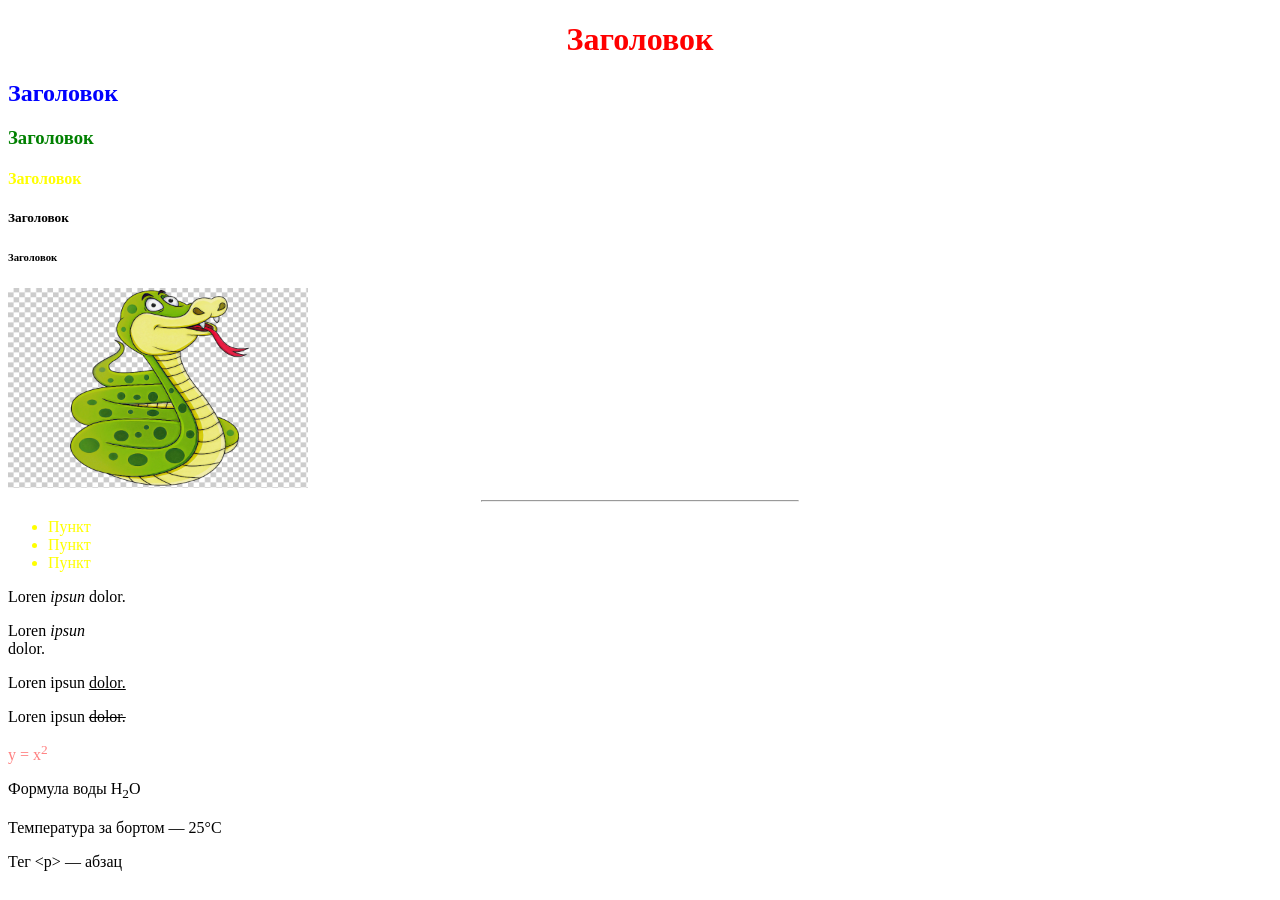
<file: index.html>
<!DOCTYPE html>
<!--SEO - Search Engine Optimization-->
<!--DOM - Document Object Model-->
<html lang="ru">
<head>
    <meta charset="UTF-8">
    <title>Мой сайт</title>
    <style>
      h1 {
        color: red;
        text-align: center;
      }
    </style>
  <link rel="stylesheet" href="css/style.css">
</head>
<body>
    <h1>Заголовок</h1>
    <h2 class="blue">Заголовок</h2>
    <h3 class="green">Заголовок</h3>
    <h4 id="yellow">Заголовок</h4>
    <h5>Заголовок</h5>
    <h6>Заголовок</h6>
    <img src="images/python.jpg" width="300" height="200" alt="Питон" srcset="">
    <hr width="25%">
    <ul>
      <li>Пункт</li>
      <li>Пункт</li>
      <li>Пункт</li>
    </ul>
    <p style="text-alight: centet;">Loren <em>ipsun</em> dolor.<p>
    <p>Loren <em>ipsun</em> <br> dolor.<p>
    <p>Loren ipsun <u>dolor.</u></p>
    <p>Loren ipsun <s>dolor.</s></p>
    <p class="red">y = x<sup>2</sup></p>
    <p>Формула воды H<sub>2</sub>O</p>
    <p>Температура за бортом &mdash; 25&deg;С</p>
    <p>Тег &lt;p&gt; &mdash; абзац
</body>
</html>
</file>
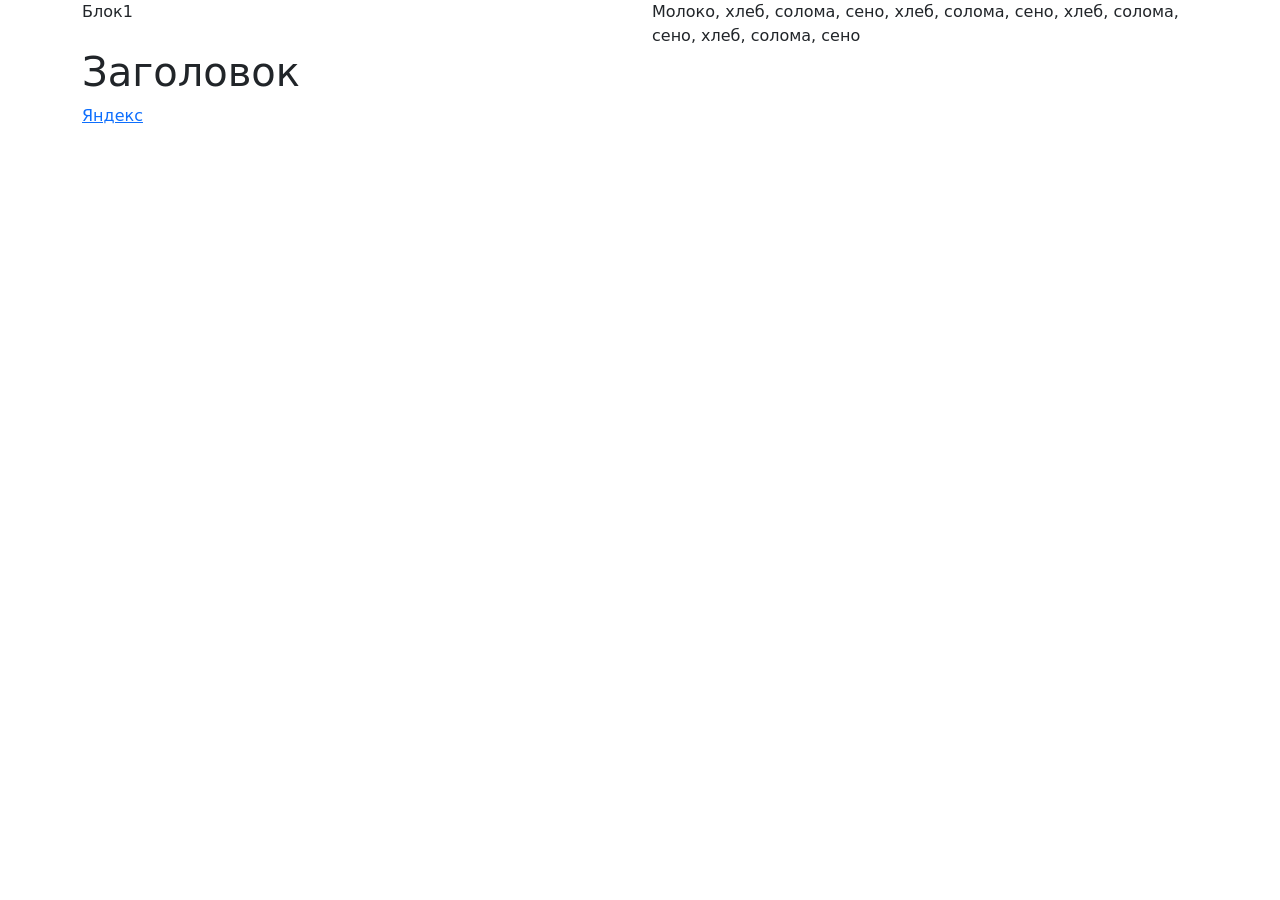
<file: about.html>
<!doctype html>
<html lang="en">
<head>
    <meta charset="UTF-8">
    <meta name="viewport"
          content="width=device-width, user-scalable=no, initial-scale=1.0, maximum-scale=1.0, minimum-scale=1.0">
    <meta http-equiv="X-UA-Compatible" content="ie=edge">
    <title>Document</title>
  <link href="https://cdn.jsdelivr.net/npm/bootstrap@5.0.2/dist/css/bootstrap.min.css" rel="stylesheet"
        integrity="sha384-EVSTQN3/azprG1Anm3QDgpJLIm9Nao0Yz1ztcQTwFspd3yD65VohhpuuCOmLASjC" crossorigin="anonymous">

</head>
<body>
<div class="container">
  <div class="row">
    <div class="col-12 col-lg-6">Блок1</div>
    <div class="col-12 col-lg-6">Молоко, хлеб, солома, сено, хлеб, солома, сено, хлеб, солома, сено, хлеб, солома, сено</div>
  </div>
<h1>Заголовок</h1>
<a href="http://yandex.ru" target="_blank"> Яндекс</a>
</div>
<script src="https://cdn.jsdelivr.net/npm/bootstrap@5.0.2/dist/js/bootstrap.bundle.min.js"
        integrity="sha384-MrcW6ZMFYlzcLA8Nl+NtUVF0sA7MsXsP1UyJoMp4YLEuNSfAP+JcXn/tWtIaxVXM" crossorigin="anonymous"></script>
</body>
</html>
</file>
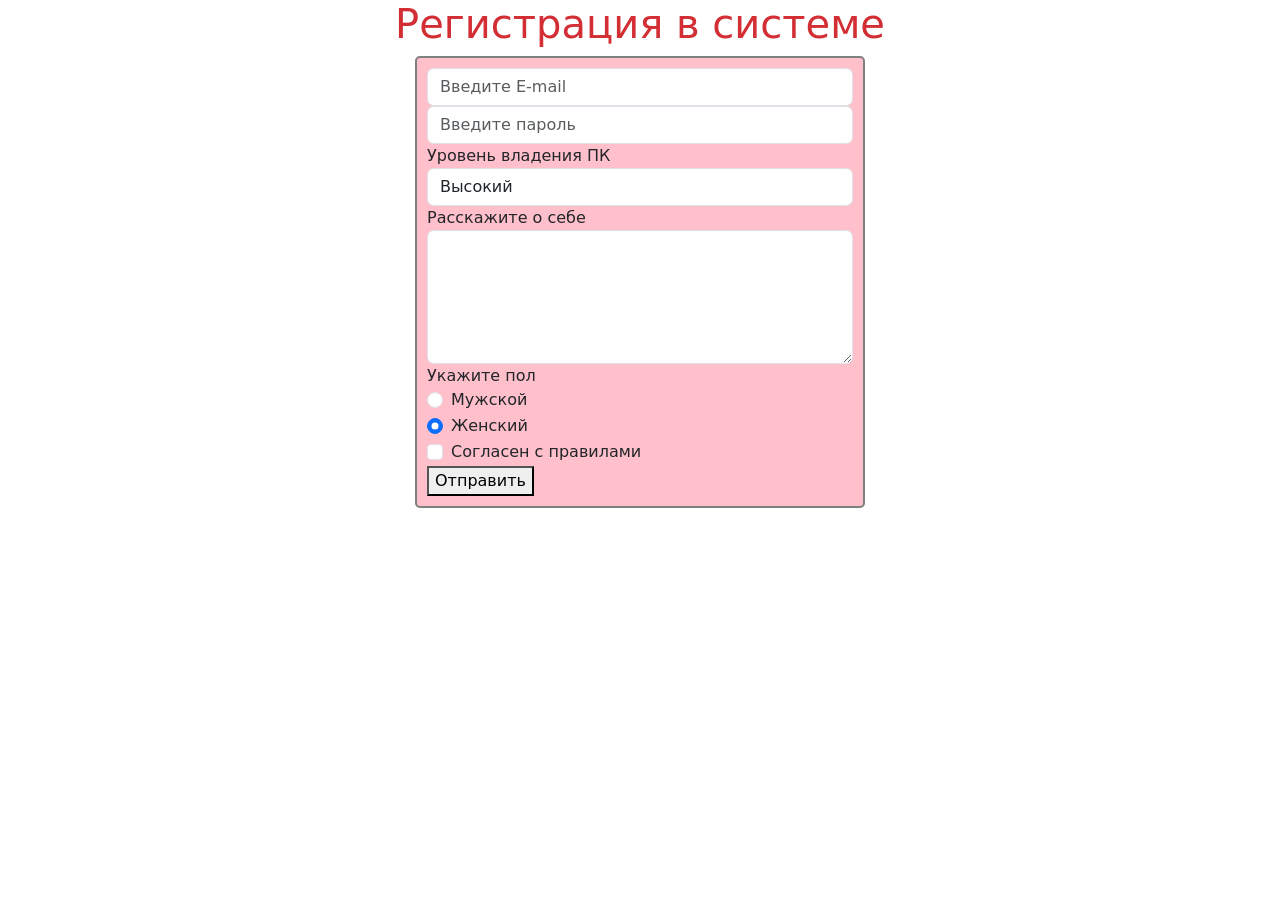
<file: form.html>
<!DOCTYPE html>
<html lang="ru">
<head>
    <meta charset="UTF-8">
    <link href="https://cdn.jsdelivr.net/npm/bootstrap@5.0.2/dist/css/bootstrap.min.css" rel="stylesheet"
          integrity="sha384-EVSTQN3/azprG1Anm3QDgpJLIm9Nao0Yz1ztcQTwFspd3yD65VohhpuuCOmLASjC" crossorigin="anonymous">
    <link rel="stylesheet" href="static/css/style.css">
    <title>Форма регистрации</title>
</head>
<body>
<h1>Регистрация в системе</h1>
<div>
    <form class="login_form" method="post">
        <input type="email" class="form-control" id="email" aria-describedby="emailHelp" placeholder="Введите E-mail"
               name="email">
        <input type="password" class="form-control" id="password" placeholder="Введите пароль" name="password">
        <label for="levelSelect">Уровень владения ПК</label>
        <select class="form-control" name="level" id="levelSelect">
            <option>Высокий</option>
            <option>Средний</option>
            <option>Низкий</option>
        </select>
        <div class="form-group">
            <label for="about">Расскажите о себе</label>
            <textarea class="form-control" rows="5" id="about" name="about"></textarea>
        </div>
        <!-- Здесь будут радиокнопки выбора пола -->
        <div class="form-group" id="form-group">
            <label for="form-group">Укажите пол</label>
            <div class="form-check">
                <input class="form-check-input" type="radio" name="gender" id="male" value="М" checked>
                <label class="form-check-label" for="male">Мужской</label>
            </div>
            <div class="form-check">
                <input class="form-check-input" type="radio" name="gender" id="female" value="Ж" checked>
                <label class="form-check-label" for="female">Женский</label>
            </div>
        </div>
        <div class="form-group form-check">
            <input class="form-check-input" type="checkbox" name="accept" id="acceptRules">
            <label class="form-check-label" for="acceptRules">Согласен с правилами</label>
        </div>
        <div>
            <button type="submit" class="button button-primary">Отправить</button>
        </div>
    </form>
</div>
</body>
</html>
</file>
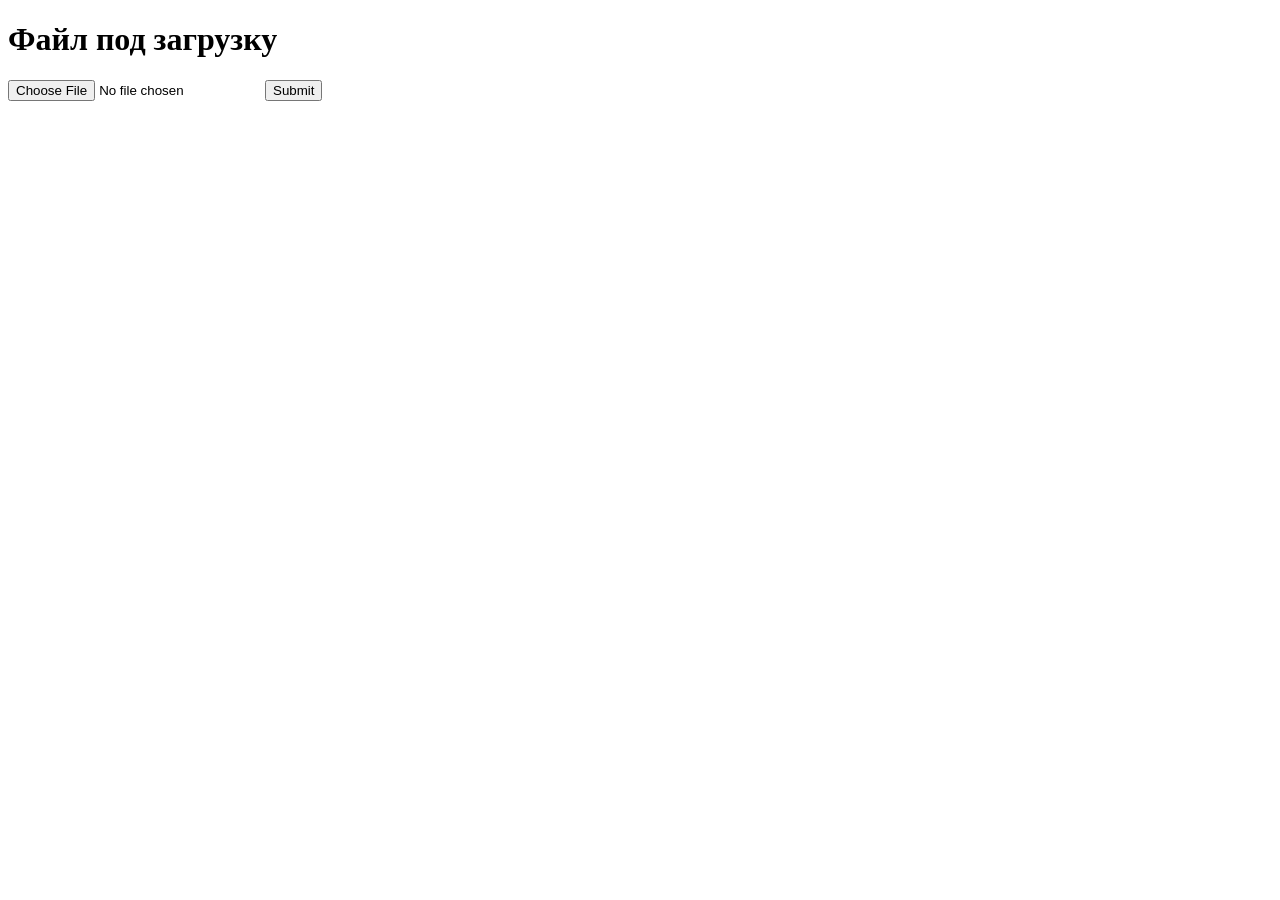
<file: Upload.html>
<!DOCTYPE html>
<html lang="ru">
<head>
    <meta charset="UTF-8">
    <title>Загружаем файл</title>
</head>
<body>
<h1>Файл под загрузку</h1>
<form method="post" enctype="multipart/form-data">
  <input type="file" name="file">
  <input type="submit">
</form>

</body>
</html>
</file>
<file: css/style.css>
h2 {
    color: blue;
}

p.red {
    color: RGBA(255,0,0,0.5);
}

.green {
    color: green
}

#yellow {
color: yellow
}

ul>li {
color: yellow;
}
</file>
<file: static/css/style.css>
h1 {
    color: #d22e34;
    text-align: center;
}

form.login_form {
    max-width: 450px;
    margin-left: auto;
    margin-right: auto;
    background-color: pink;
    padding: 10px;
    border: 2px solid gray;
    border-radius: 5px;
}

.error {
color: red
}
</file>
